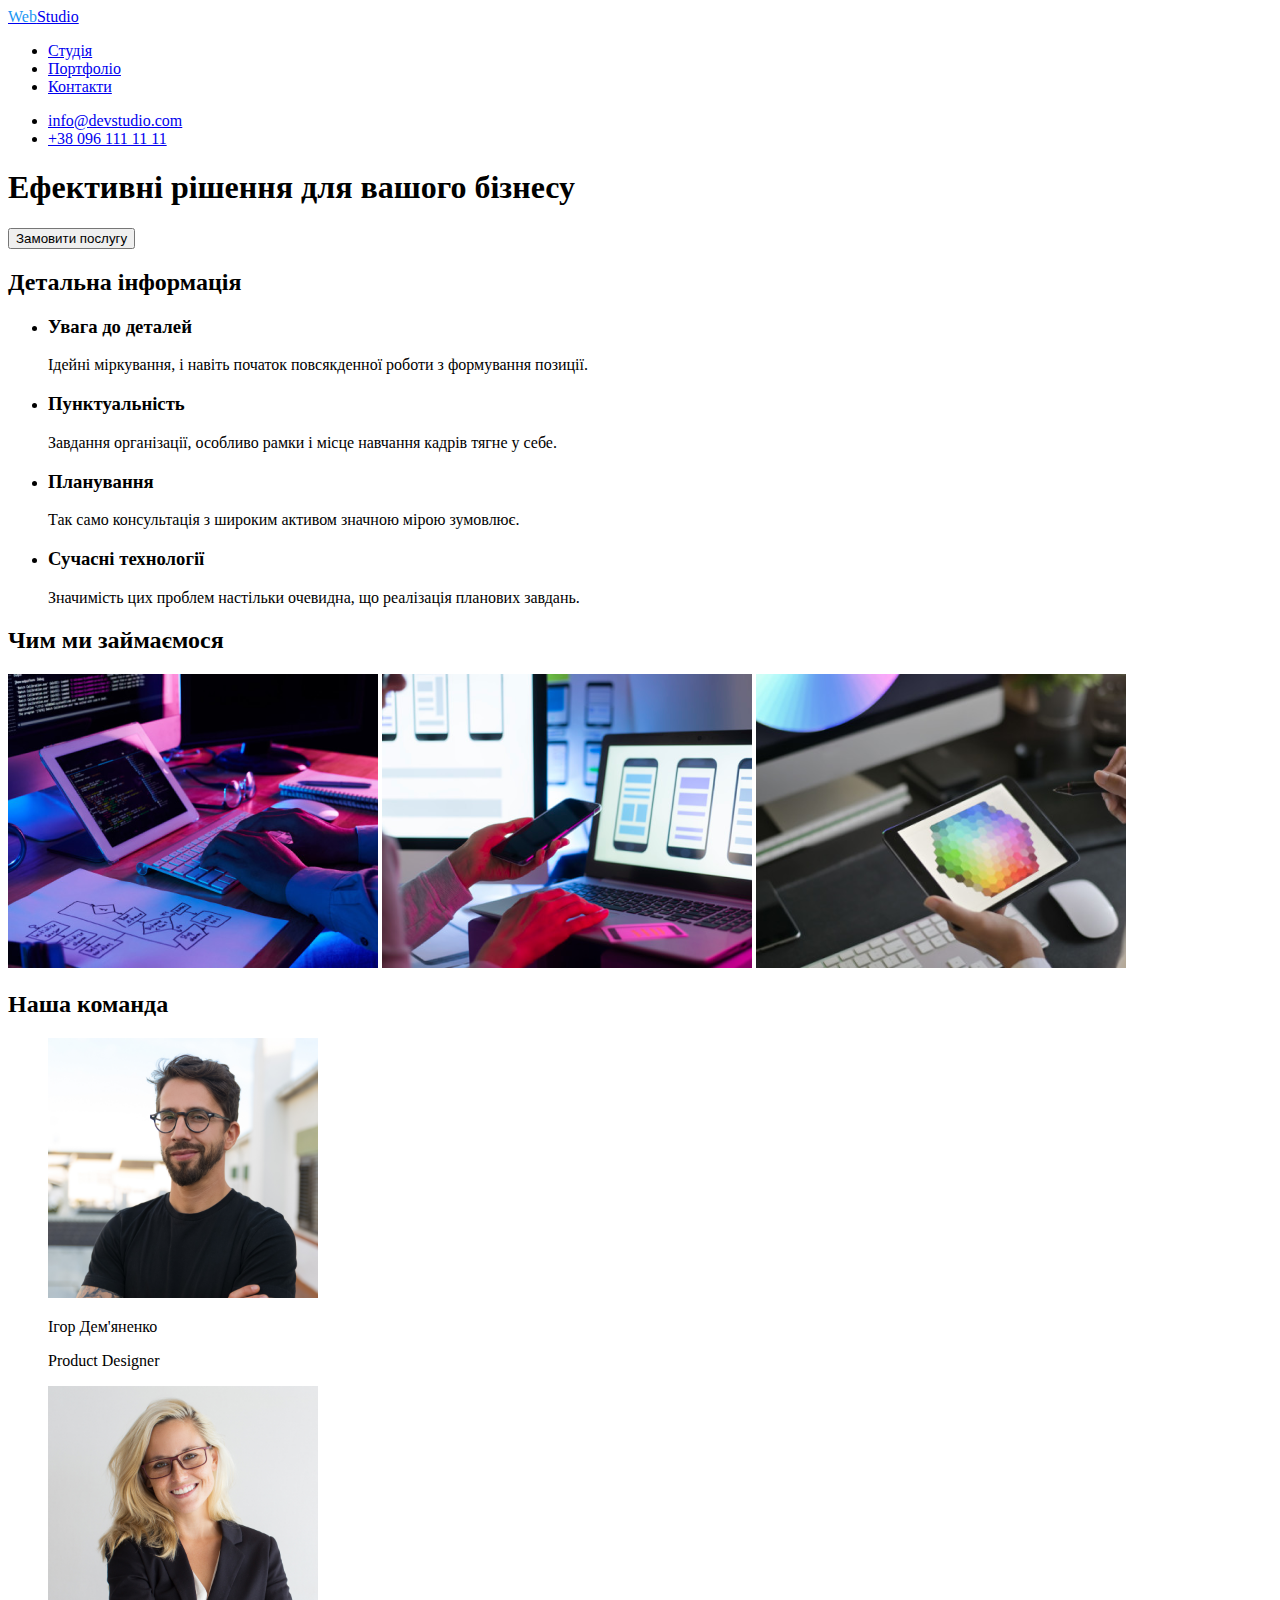
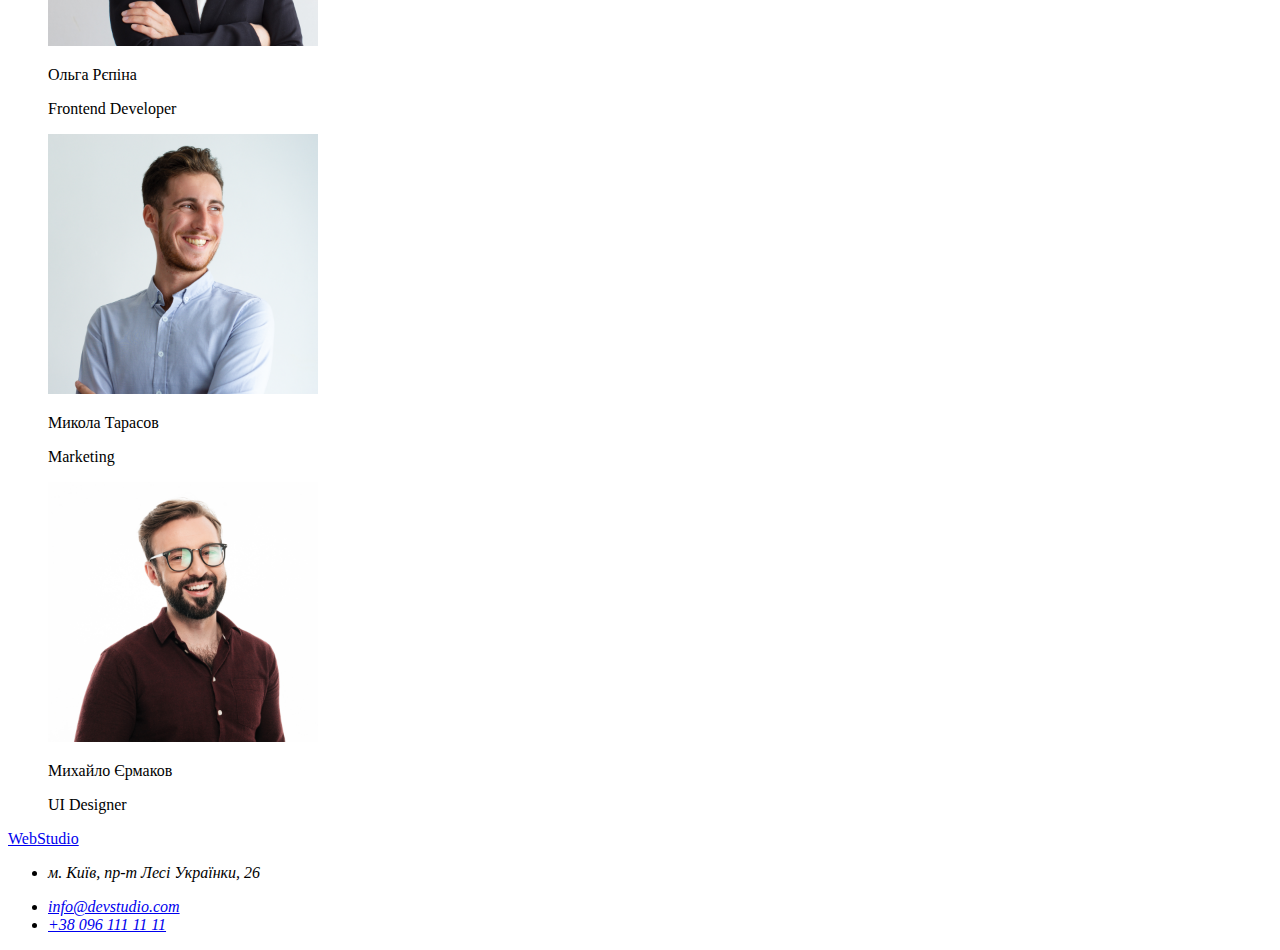
<file: index.html>
<!DOCTYPE html>
<html lang="en">
  <head>
    <meta charset="UTF-8" />
    <meta name="viewport" content="width=device-width, initial-scale=1.0" />
    <title>Document</title>
    <link rel="stylesheet" href="./css/style.css" />
  </head>
  <body>
    <header>
      <a href="./index.html"> <span style="color: #2196f3">Web</span>Studio</a>
      <nav>
        <ul>
          <li><a href="./index.html" class="text">Студія</a></li>
          <li><a href="./portfolio.html" class="font">Портфоліо</a></li>
          <li><a href="#">Контакти</a></li>
        </ul>
      </nav>
      <ul>
        <li>
          <a href="mailto:info@devstudio.com" class="text"
            >info@devstudio.com</a
          >
        </li>
        <li>
          <a href="tel:+380961111111">+38 096 111 11 11</a>
        </li>
      </ul>
    </header>
    <main>
      <section>
        <h1>Ефективні рішення для вашого бізнесу</h1>
        <button type="button">Замовити послугу</button>
      </section>
      <section>
        <h2>Детальна інформація</h2>
        <ul>
          <li>
            <h3>Увага до деталей</h3>
            <p class="font-text">
              Ідейні міркування, і навіть початок повсякденної роботи з
              формування позиції.
            </p>
          </li>
          <li>
            <h3>Пунктуальність</h3>
            <p class="font-text">
              Завдання організації, особливо рамки і місце навчання кадрів тягне
              у себе.
            </p>
          </li>
          <li>
            <h3>Планування</h3>
            <p class="font-text">
              Так само консультація з широким активом значною мірою зумовлює.
            </p>
          </li>

          <li>
            <h3>Сучасні технології</h3>
            <p class="font-text">
              Значимість цих проблем настільки очевидна, що реалізація планових
              завдань.
            </p>
          </li>
        </ul>
      </section>
      <section>
        <h2>Чим ми займаємося</h2>
        <img src="./img/img.png" alt="Наші роботи" width="370" />
        <img src="./img/pult.png" alt="Наші роботи" width="370" />
        <img src="./img/tablet.png" alt="Наші роботи" width="370" />
      </section>
      <section>
        <h2>Наша команда</h2>
        <figure>
          <img src="./img/man1.png" alt="Ігор Дем'яненко" width="270" />
          <figcaption>
            <p>Ігор Дем'яненко</p>
            <p class="name">Product Designer</p>
          </figcaption>
        </figure>
        <figure>
          <img src="./img/women.jpg" alt="Ольга Рєпіна" width="270" />
          <figcaption>
            <p>Ольга Рєпіна</p>
            <p class="name">Frontend Developer</p>
          </figcaption>
        </figure>
        <figure>
          <img src="./img/man2.png" alt="Микола Тарасов" width="270" />

          <figcaption>
            <p>Микола Тарасов</p>
            <p class="name">Marketing</p>
          </figcaption>
        </figure>
        <figure>
          <img src="./img/man3.png" alt="Михайло Єрмаков" width="270" />

          <figcaption>
            <p>Михайло Єрмаков</p>
            <p class="name">UI Designer</p>
          </figcaption>
        </figure>
      </section>
    </main>
    <footer>
      <a href="./index.html" class="font-text-abc"
        ><span class="text">Web</span>Studio</a
      >
      <address>
        <ul>
          <li><p class="font-text-abc">м. Київ, пр-т Лесі Українки, 26</p></li>
          <li>
            <a href="mailto:info@devstudio.com" class="text"
              >info@devstudio.com</a
            >
          </li>
          <li><a href="tel:+380961111111">+38 096 111 11 11</a></li>
        </ul>
      </address>
    </footer>
  </body>
</html>
</file>
<file: css/style.css>
a[href*="https"] {
  color: red;
}
.holder > p {
  font-size: 24px;
}
:root {
  --blue-color: #2196f3;
}
:root {
  --grey-color: #757575;
}
:root {
  --black-color: #212121;
}
:root {
  --white-color: #ffff;
}
:root {
  --dark-blue-color: #2f303a;
}
</file>
